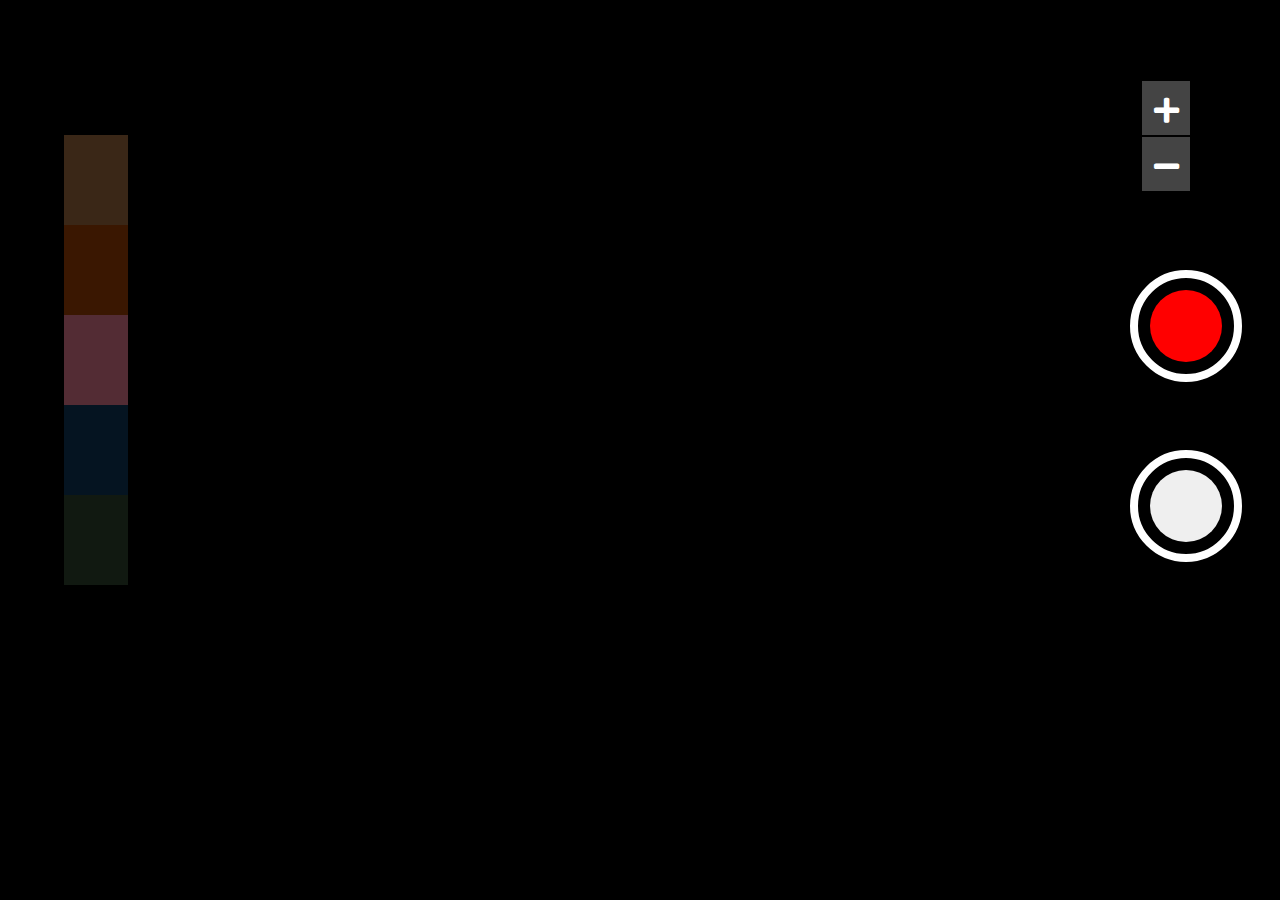
<file: main_activity/index.html>
<!DOCTYPE html>
<html lang="en">
<head>
    <meta charset="UTF-8">
    <meta http-equiv="X-UA-Compatible" content="IE=edge">
    <meta name="viewport" content="width=device-width, initial-scale=1.0">
    <title>Document</title>
    <link rel="stylesheet" href="https://cdnjs.cloudflare.com/ajax/libs/font-awesome/5.15.3/css/all.min.css">
    <link rel="stylesheet" href="style.css">
</head>

<body>
    <div class="filter-container">
        <div style="background-color: #f4a2613d" class="filter"></div>
        <div style="background-color: #e85d0440" class="filter"></div>
        <div style="background-color: #ad5d6d7a" class="filter"></div>
        <div style="background-color: #2195f323" class="filter"></div>
        <div style="background-color: #5a835b31" class="filter"></div>
        <div class="filter"></div>
    </div>
    <div class="ui-filter ui-filter-active"></div>
    <div class="timing " id="timing">00:00:00</div>
    <div class="video-container">
        <video class="video" id="video-elem" autoplay></video>
    </div>
    <div class="zoom">
        <div class=" icon-container" id="plus-container">
            <i class="fas fa-plus icon"></i>
        </div>
        <div class="icon-container" id="minus-container">
            <i class="fas fa-minus icon"></i>
        </div>
    </div>
    <div class="record-container btn-parent">

        <button class="record-btn" id="record-video"></button>
    </div>
    <div class="capture-container btn-parent">
        <button class="capture-btn " id="capture"></button>
    </div>
    <script src="script.js"></script>
</body>

</html>
</file>
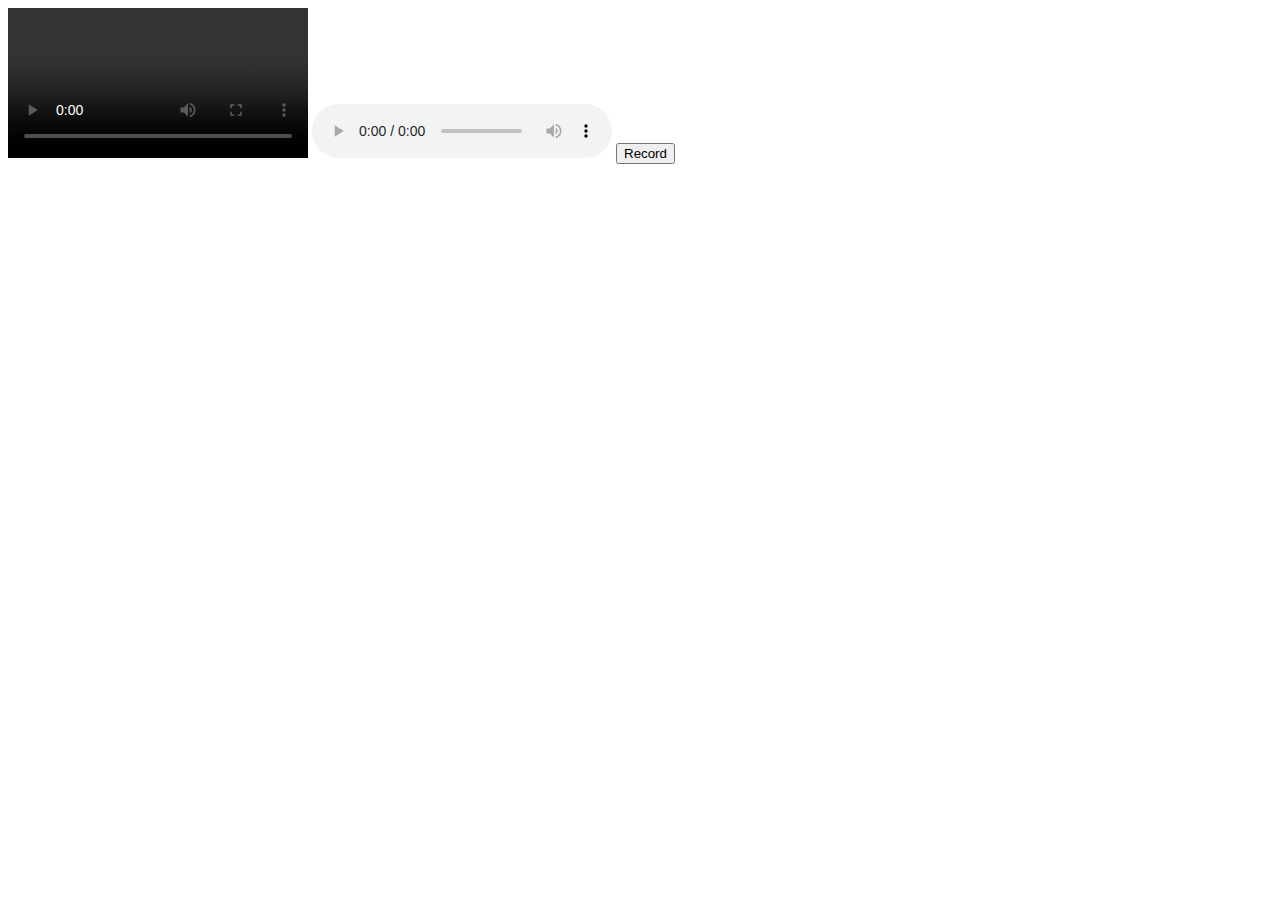
<file: poc/index.html>
<!DOCTYPE html>
<html lang="en">
<head>
    <!-- <meta charset="UTF-8">
    <meta name="viewport" content="width=device-width, initial-scale=1.0"> -->
    <title>Document</title>
</head>
<body>
    <video controls autoplay></video>
    <audio controls autoplay></audio>
    <button id='record-video'>Record</button>
    <script>
        // let allConstraints = navigator.mediaDevices.getSupportedConstraints();
        // console.log('constraints',allConstraints);

        // let videoElem = document.querySelector('video');
        // let audioElem = document.querySelector('audio');
        let constraints = {
            video: true,
            audio: true
        }
        let mediaRecorder;
        let buffer = [];
        // local machine
        navigator.mediaDevices.getUserMedia(constraints).then(function(mediaStream){
            // videoElem.srcObject = mediaStream;
            // audioElem.srcObject = mediaStream;
            // new object
            mediaRecorder = new MediaRecorder(mediaStream);
            mediaRecorder.addEventListener('dataavailable',(e)=>{
                buffer.push(e.data);
            })
            mediaRecorder.addEventListener('stop',()=>{
                // mime type
                // convert that data into blob
                let blob = new Blob(buffer ,{ type: 'video/mp4' });
                const url = window.URL.createObjectURL(blob);
                // download btn
                let a = document.createElement('a');
                // download
                a.download = 'file.mp4';
                a.href = url;
                a.click();
                buffer=[];
            })
        }).catch(function(err){
            console.log(err);
        });
        let videoRecorder = document.querySelector('#record-video');
        let recordState = false;
        videoRecorder.addEventListener('click',()=>{
            if(recordState == false){
                mediaRecorder.start();
                videoRecorder.innerHTML = 'Recording....';
                recordState = true;
            }else{
                mediaRecorder.stop();
                videoRecorder.innerHTML = 'Record';
                recordState = false;
            }
        })

    </script>

    
</body>
</html>
</file>
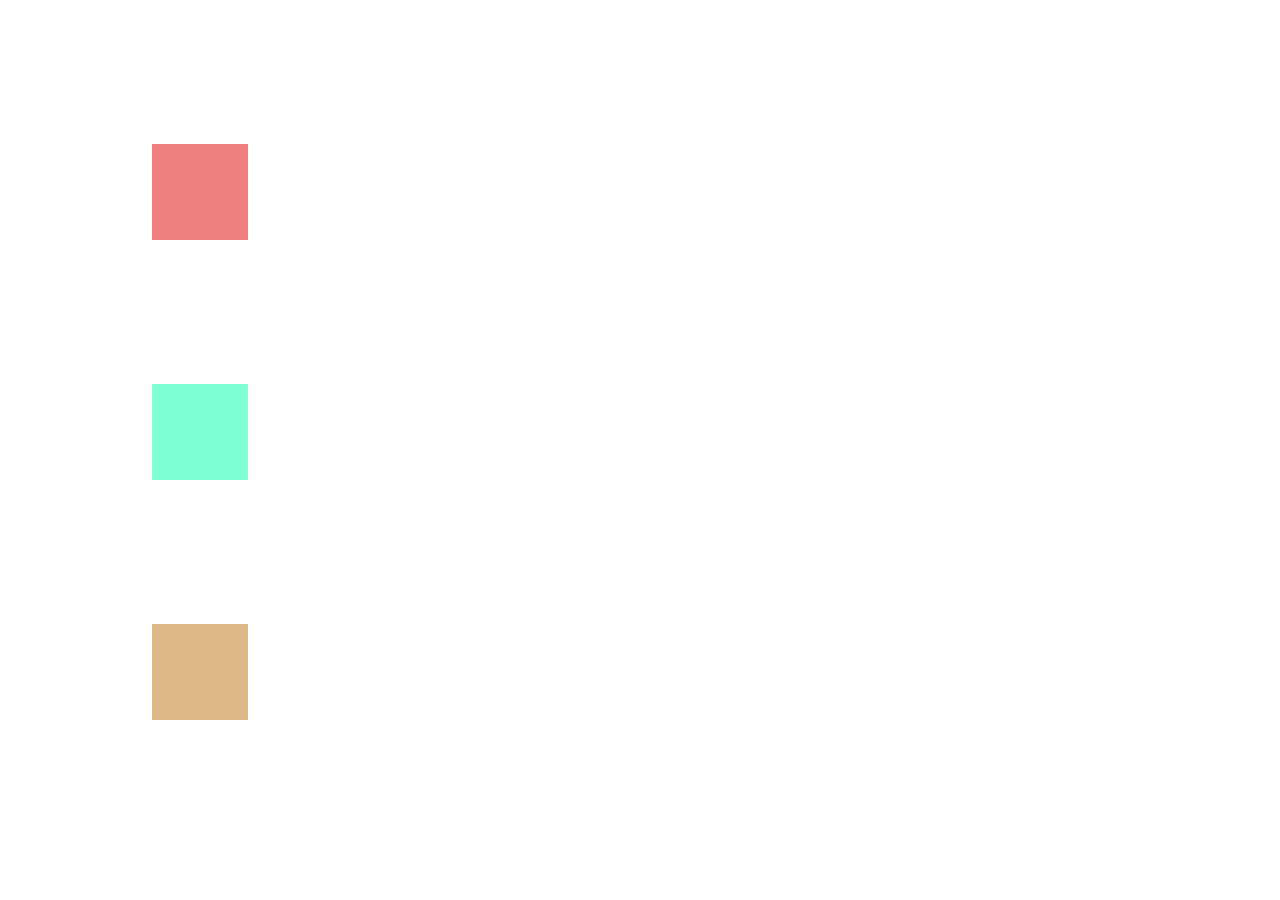
<file: poc/animation.html>
<!DOCTYPE html>
<html lang="en">
<head>
    <meta charset="UTF-8">
    <meta name="viewport" content="width=device-width, initial-scale=1.0">
    <title>Document</title>
    <style>
        .box{
            height: 6rem;
            width: 6rem;
            margin: 9rem;
        }
        .box-1{
            background-color: lightcoral;
            animation: scaleUp 2s;
            animation-fill-mode: forwards;
        }
        .box-2{
            background-color: aquamarine;
            animation: moveLeftRight 1s 5;
            animation-delay: 3s;
        }
        .box-3{
            background-color: burlywood;
            animation: fadeAway 0.5s infinite;
            animation-delay: 5s;
        }
        @keyframes scaleUp{
            0%{
                transform: scale(1);
            }
            25%{
                transform: scale(1.25);
            }
            50%{
                transform: scale(1.5);
            }
            75%{
                transform: scale(1.75);
            }
            100%{
                transform: scale(2);
            }
        }
        @keyframes moveLeftRight {
            0%{
                transform: translateX(0px);
            }
            50%{
                transform: translateX(800px);
            }
            100%{
                transform: translateX(0px);
            }
        }
        @keyframes fadeAway {
            0%{
                opacity: 1;
            }
            100%{
                opacity: 0;
            }
        }
    </style>
</head>
<body>
    <div class="box box-1"></div>
    <div class="box box-2"></div>
    <div class="box box-3"></div>

</body>
</html>
</file>
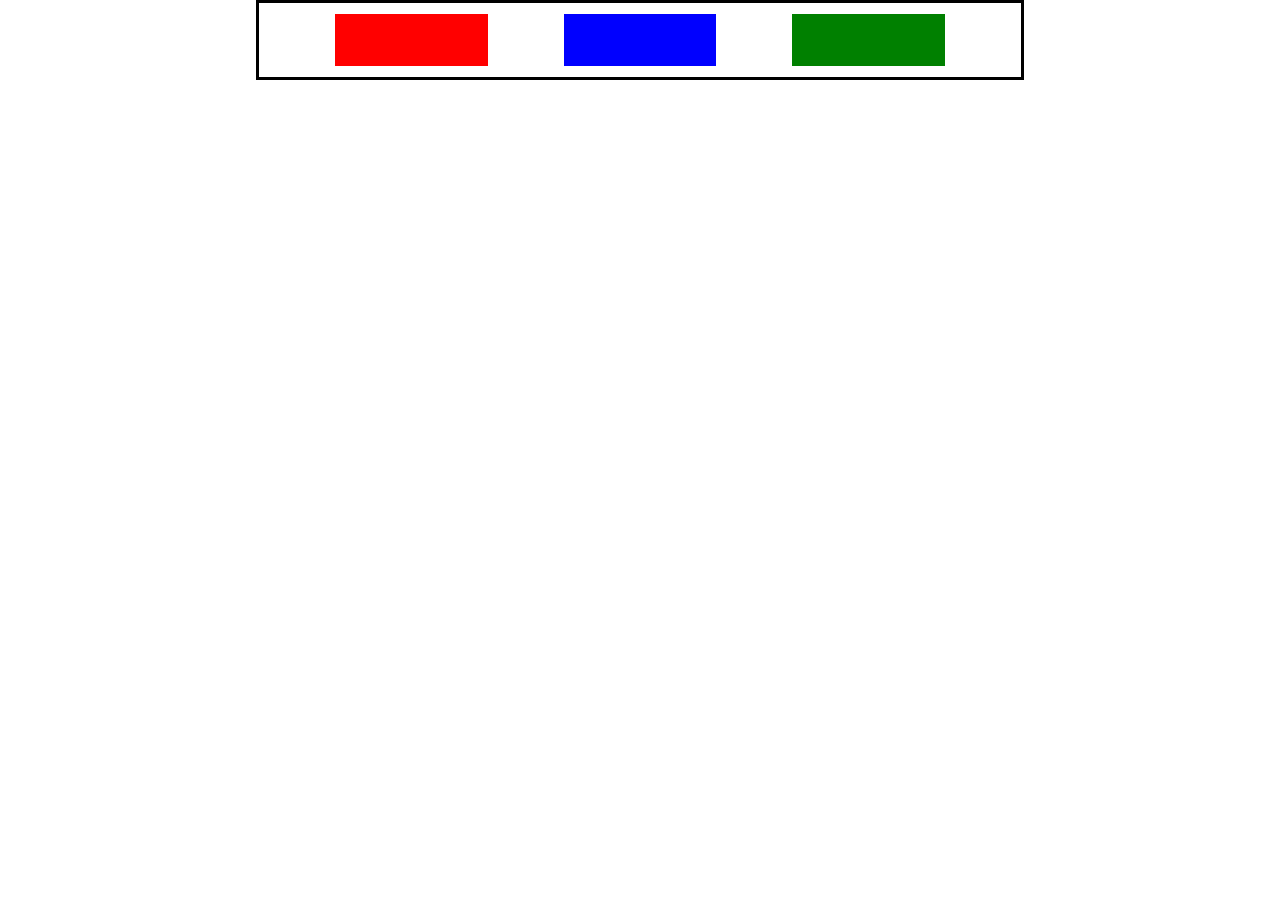
<file: poc/canvas.html>
<!DOCTYPE html>
<html lang="en">

<head>
    <meta charset="UTF-8">
    <meta http-equiv="X-UA-Compatible" content="IE=edge">
    <meta name="viewport" content="width=device-width, initial-scale=1.0">
    <title>Document</title>
    <style>
        body {
            margin: 0px;
        }
        img{
            height:10vh;
            width:10vw;
        }
    </style>
    <link rel="stylesheet" href="style.css">
</head>
<body>
    <div class="parent">
        <div class="color red"></div>
        <div class="color blue"></div>
        <div class="color green"></div>
    </div>
    <canvas id="board"></canvas>
    
    <script>
        // let parent = document.querySelector(".parent");
        let parent = document.querySelector('.parent');
        let board = document.getElementById("board");
        let colorBox = document.querySelectorAll('.color');
        let redBox = document.querySelector('.color red');
        let blueBox = document.querySelector('.color blue');
        let greenBox = document.querySelector('.color green');
        
        redBox.addEventListener('click',function(){
            console.log(e);
        })
        // height width
        board.height = window.innerHeight;
        board.width = window.innerWidth;
    
        let tool = board.getContext("2d");
        // window.addEventListener("resize", function () {
        //     board.height = window.innerHeight;
        //     board.width = window.innerWidth;
        //     draw();
        //     // alert("resize");
        //     // whenever you change the height or width of the canvas
        // })
        
        // draw();
        // function draw(){
        //     tool.fillStyle = 'red';
        //     tool.fillRect(0,0, board.width, board.height);
        //     tool.fillStyle = 'lightgreen';
        //     tool.fillRect(0,0, board.width / 2, board.height / 2);
        //     tool.strokeStyle = 'brown';
        //     tool.lineWidth = 4;
        //     tool.strokeRect(0,0, board.width / 2, board.height / 2);
        // }
        // tool.strokeStyle = 'yellow';
        // tool.lineWidth = 10;
        // tool.beginPath();
        // tool.moveTo(100, 100);
        // tool.lineTo(200, 200);
        // tool.lineTo(200,150);
        // tool.lineTo(250,250);
        // tool.moveTo(100,100);
        // tool.lineTo(150, 50);
        // tool.stroke();
        let isMousedown = false;
        document.body.addEventListener('mousedown', function(e){
            let x = e.clientX;
            let y = e.clientY;
            y = getCoordinates(y);
            tool.beginPath();
            tool.moveTo(x,y);
            isMousedown = true;
        })
        document.body.addEventListener('mousemove', function(e){
            let x = e.clientX;
            let y = e.clientY;
            y = getCoordinates(y);
            if(isMousedown){
                tool.lineTo(x,y);
                tool.stroke();
            }
        })
        document.body.addEventListener('mouseup', function(e){
            isMousedown = false
        })
        function getCoordinates(intialY){
            let Obj = parent.getBoundingClientRect();
            return intialY - Obj.height;
        }
        // function getColor(colorCode){
        //     tool.strokeStyle = 'colorCode';
        // }



    </script>    

</body>
</html>
</file>
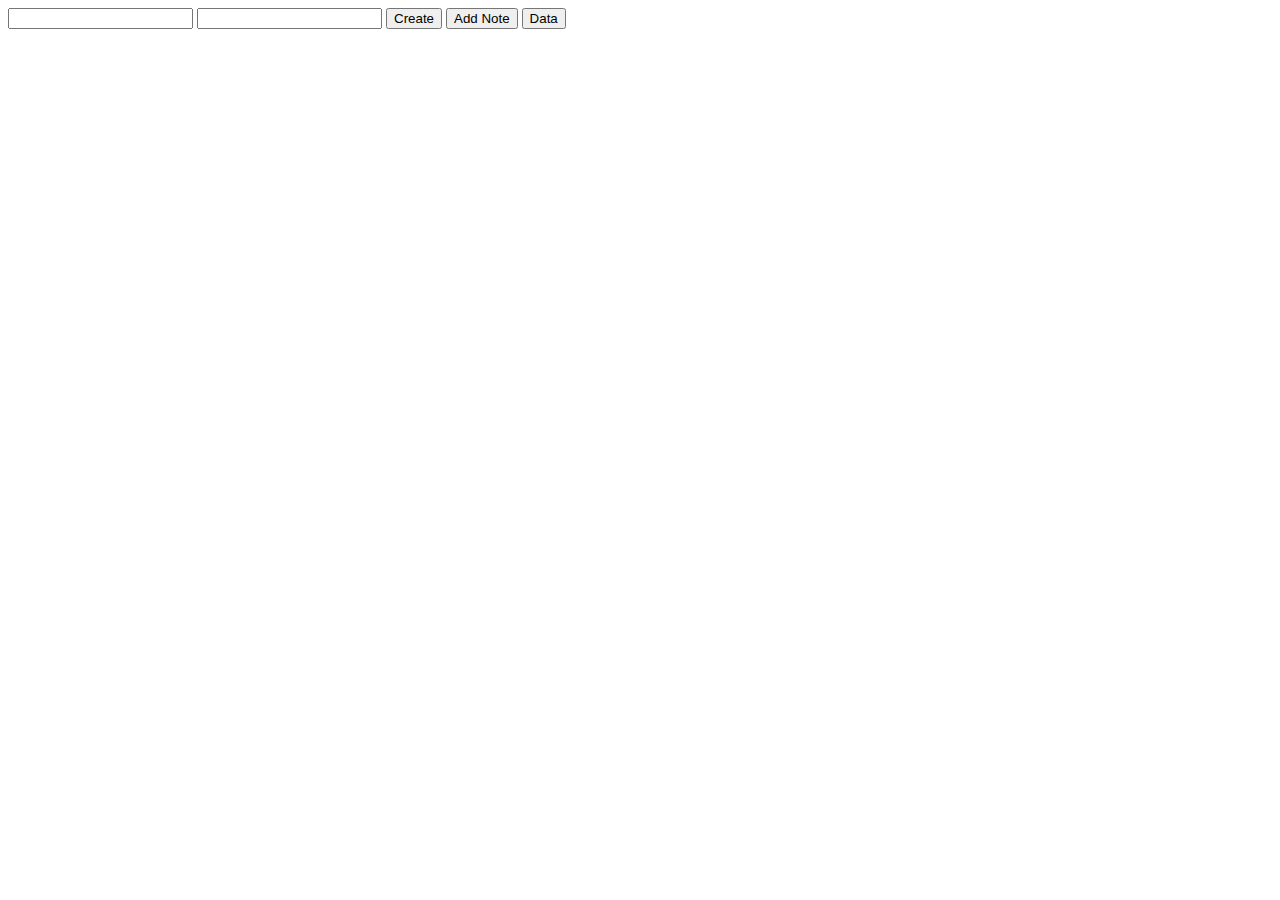
<file: poc/indexeddb.html>
<!DOCTYPE html>
<html lang="en">

<head>
    <meta charset="UTF-8">
    <meta http-equiv="X-UA-Compatible" content="IE=edge">
    <meta name="viewport" content="width=device-width, initial-scale=1.0">
    <title>Document</title>
</head>

<body>
    <input type="text" id="txnDB">
    <input type="number" id="version">
    <button id="createDb">Create</button>
    <button id="addNote">Add Note</button>
    <button id="view">Data</button>
    <script>
        let db;
        let count = 1;
        let createbtn = document.querySelector("#createDb");
        let addbtn = document.querySelector("#addNote");
        let viewbtn = document.querySelector("#view");
        // /db create
        createbtn.addEventListener("click", function () {
            let dbn = document.querySelector("#txnDB").value;
            let v = document.querySelector("#version").value;
            let request = window.indexedDB.open(dbn, v);
            request.addEventListener("success", function (e) {
                db = e.target.result;
                console.log("success");
            })
            request.addEventListener("error", function (e) {
                console.log(e);
                console.log("error");
            })
            request.addEventListener("upgradeneeded", function (e) {
                // database array ke liye table create 
                // first time -> 
                db = e.target.result;
                console.log("upgrade needed");
                if (db) {
                    db.createObjectStore("notes", { keyPath: "nId" });
                }
            })
        })
        addbtn.addEventListener("click", function () {
            if (db) {
                let note = {
                    nId: count++,
                    txt: "I am a note" + count
                }
                // transaction(store,"modeOfTransaction");
                let tx = db.transaction("notes", "readwrite");
                // store get 
                let notesStore = tx.objectStore("notes");
                notesStore.add(note);
            }
        })
        viewbtn.addEventListener("click", function () {
            if (db) {
                let tx = db.transaction("notes", "readonly");
                let notesStore = tx.objectStore("notes");
                //   async 
                let pendingAns = notesStore.openCursor();
                pendingAns.addEventListener("success", function (e) {
                    let cursor = pendingAns.result;
                    if (cursor) {
                        console.log(cursor.value);
                        cursor.continue();  }})
            } else {
                alert("Db is still loading");
            }
        })
    </script>
</body>

</html>
</file>
<file: main_activity/style.css>
*{box-sizing: border-box;}
body{
    margin:0px;
    overflow: hidden;
}
.video-container{
    height: 100vh;
    width:100vw;
    background-color: black;
}
.video{
    height: 100%;
    width:100%;
}
.record-btn,.capture-btn{
    height: 4.5rem;
    width: 4.5rem;
    top: 1rem;
    z-index: 2;
    border-radius: 50%;
    border:none;
    outline: none;  
}
.record-btn{
    background-color: red;
}
.capture-btn{
    top:55vh;
}

.btn-parent{
    height: 7rem;
    width: 7rem;
    border: 0.5rem solid white;
    position: fixed;
    top: 30vh;
    z-index: 6;
    border-radius: 50%;
    display: flex;
    justify-content: center;
    align-items: center;
    right: 3vw;
}
.capture-container{
    top:50vh;
}

/* animation */
.record-animation{
   animation: scaleUp 1s ease-in infinite; 
}
.capture-animation{
    animation: scaleUp 0.5s ease-in ; 
 }

@keyframes scaleUp {
    0% {
        transform: scale(1);   
    }
    25% {
        transform: scale(1.125);
    }
    50% {
        transform: scale(1.16);
    }
    75%{
        transform: scale(1.125);
    }
}
.filter-container{
    height:50vh;
    width:4rem;
    position: fixed;
    top:15vh;
    left:5vw;
    z-index:6;
}
.filter{
   background-image: url("https://picsum.photos/id/237/200/300"); 
height: 20%;  
   background-size: cover;
   /* mix bg color width the  image */
   background-blend-mode: color-burn;
}
.timing{
    color:white;
    position: fixed;
    bottom :15vh;
    left:3vw;
    font-size: 1.7rem;
    font-family: sans-serif;
    font-weight: 600;
    display: none;
    box-shadow: tomato;
}
.timing-active{
    display: block;
}

.ui-filter{
    height:100vh;
    width:100vw;
    position: fixed;
    z-index:4;
    display: none;
}
.ui-filter-active{
    display: block;
}
.zoom{
    height: 7rem;
    width: 3rem;
    background-color: #444;
    position: fixed;
    z-index: 2;
    right: 7vw;
    top: 9vh;
}
.icon-container{
    color: white;
    height: 50%;
    border-bottom: 2px solid black;
    text-align: center;
    padding-top: 1rem;
    
}
.icon{
    font-size: 180%;
}
</file>
<file: poc/style.css>
*{
    box-sizing: border-box;
}
.parent{
    border: 3px solid;
    height: 5rem;
    width: 60vw;
    margin: 0 auto;
    display: flex;
    justify-content: space-evenly;
    align-items: center;
}
.color{
    height: 70%;
    width: 20%;
    background-color: red;
}
.red{
    background-color: red;
}
.blue{
    background-color: blue;
}
.green{
    background-color: green;
}
</file>
